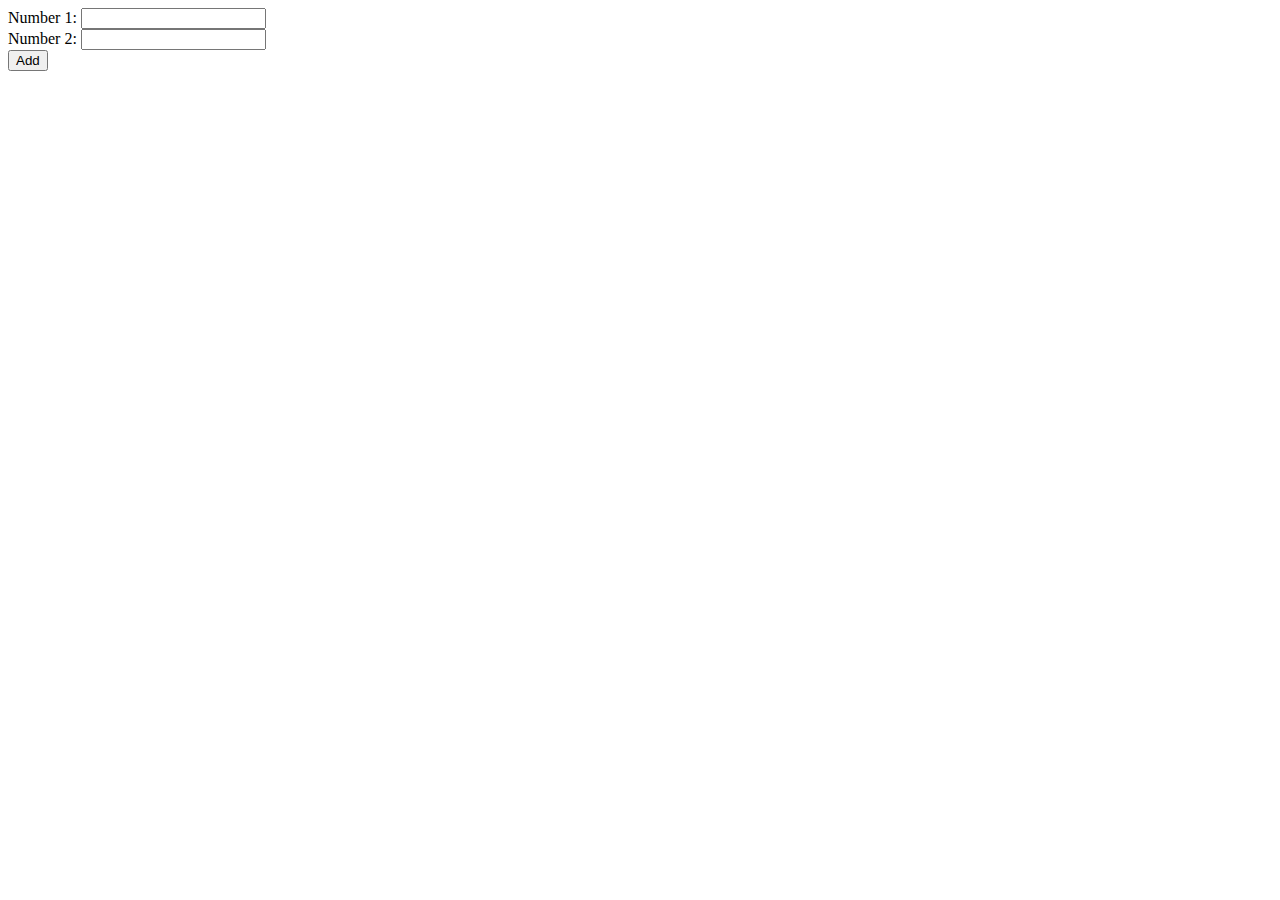
<file: javawebapp/WebContent/numbers.html>
<html>
<body>
  
    <form action="./sum">
  
        Number 1: <input type="text" name="n1"> </br>
        Number 2: <input type="text" name="n2"> </br>
        <input type="submit" value="Add">
  
    </form>
</body>
</html>
</file>
